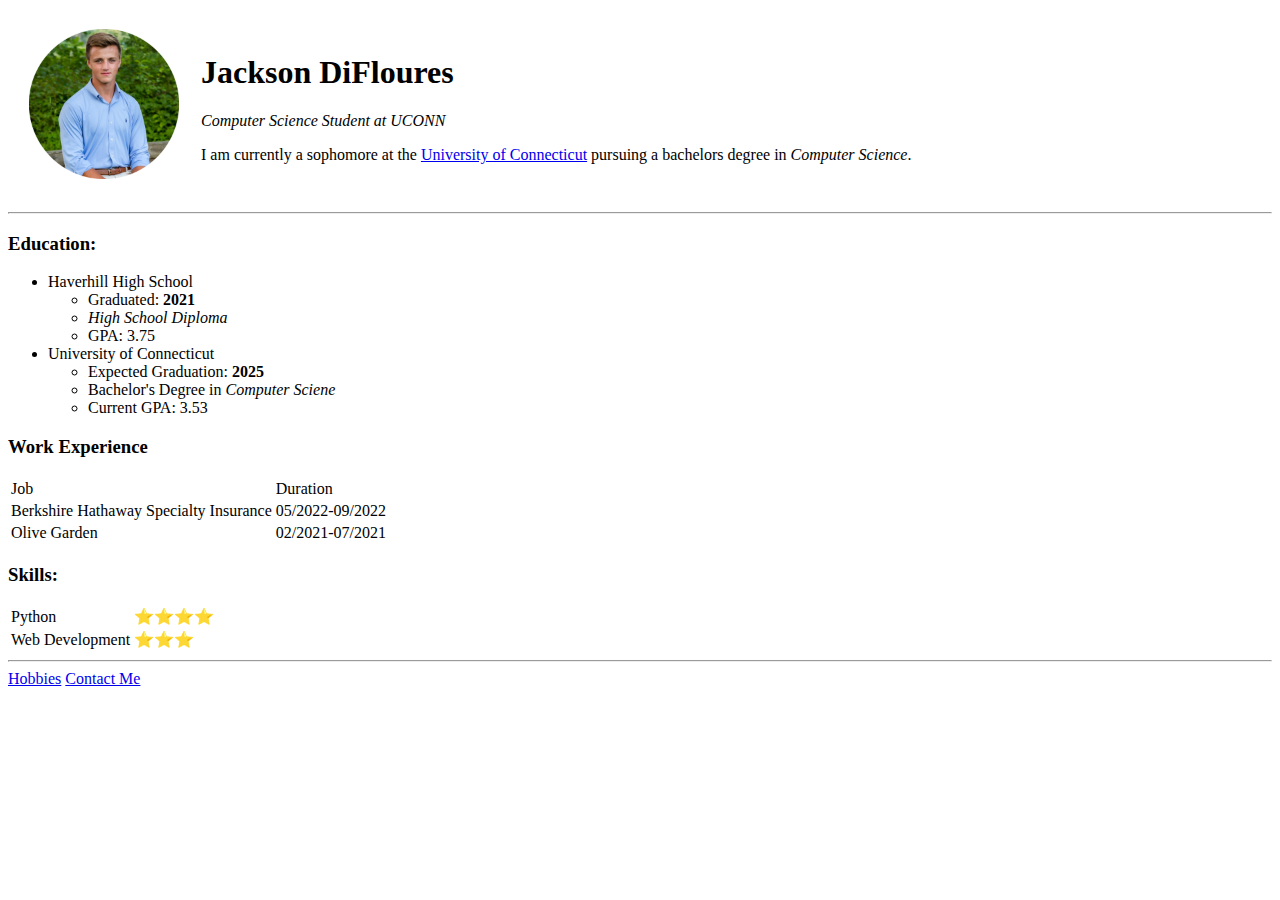
<file: HTML Personal Site/index.html>
<!DOCTYPE html>
<html lang="en" dir="ltr">

<head>
  <meta charset="utf-8">
  <title>Jackson's Personal Site</title>
  <link rel="stylesheet" href="C:\Users\jackd\Desktop\Web Dev Course\CSS\styles.css">
</head>
<body>
  <table cellspacing = '20'>
    <tr>
      <td><img src="images/IMG_1317-modified.png" alt="Jackson DiFloures Portrait" style="height: 150px;"></td>
      <td><h1>Jackson DiFloures</h1>
      <p><em>Computer Science Student at UCONN</em></p>
      <p>I am currently a sophomore at the <stron><a href="www.uconn.edu">University of Connecticut</a></stron> pursuing a bachelors degree in <em>Computer Science</em>.</p></td>
    </tr>
  </table>
  <hr>
  <h3>Education:</h3>
  <ul>
    <li>Haverhill High School</li>
    <ul>
      <li>Graduated: <strong>2021</strong></li>
      <li><em>High School Diploma</em></li>
      <li>GPA: <st>3.75</st></li>
    </ul>
    <li>University of Connecticut</li>
    <ul>
      <li>Expected Graduation: <strong>2025</strong></li>
      <li>Bachelor's Degree in <em>Computer Sciene</em></li>
      <li>Current GPA: <st>3.53</st></li>
    </ul>
  </ul>
  <h3>Work Experience</h3>
  <table>
    <thead>
      <tr>
        <td><st>Job</st></td>
        <td><st>Duration</st></td>
      </tr>
    </thead>
    <tb>
      <tr>
        <td>Berkshire Hathaway Specialty Insurance</td>
        <td>05/2022-09/2022</td>
      </tr>
      <tr>
        <td>Olive Garden</td>
        <td>02/2021-07/2021</td>
      </tr>
    </tb>
    <tf></tf>
  </table>
  <h3>Skills:</h3>
  <table>
    <tr>
      <td>Python</td>
      <td>⭐⭐⭐⭐</td>
    </tr>
    <tr>
      <td>Web Development</td>
      <td>⭐⭐⭐</td>
    </tr>
  </table>
  <hr>
  <a href="hobbies.html">Hobbies</a> <a href="contactMe.html">Contact Me</a>
</body>

</html>
</file>
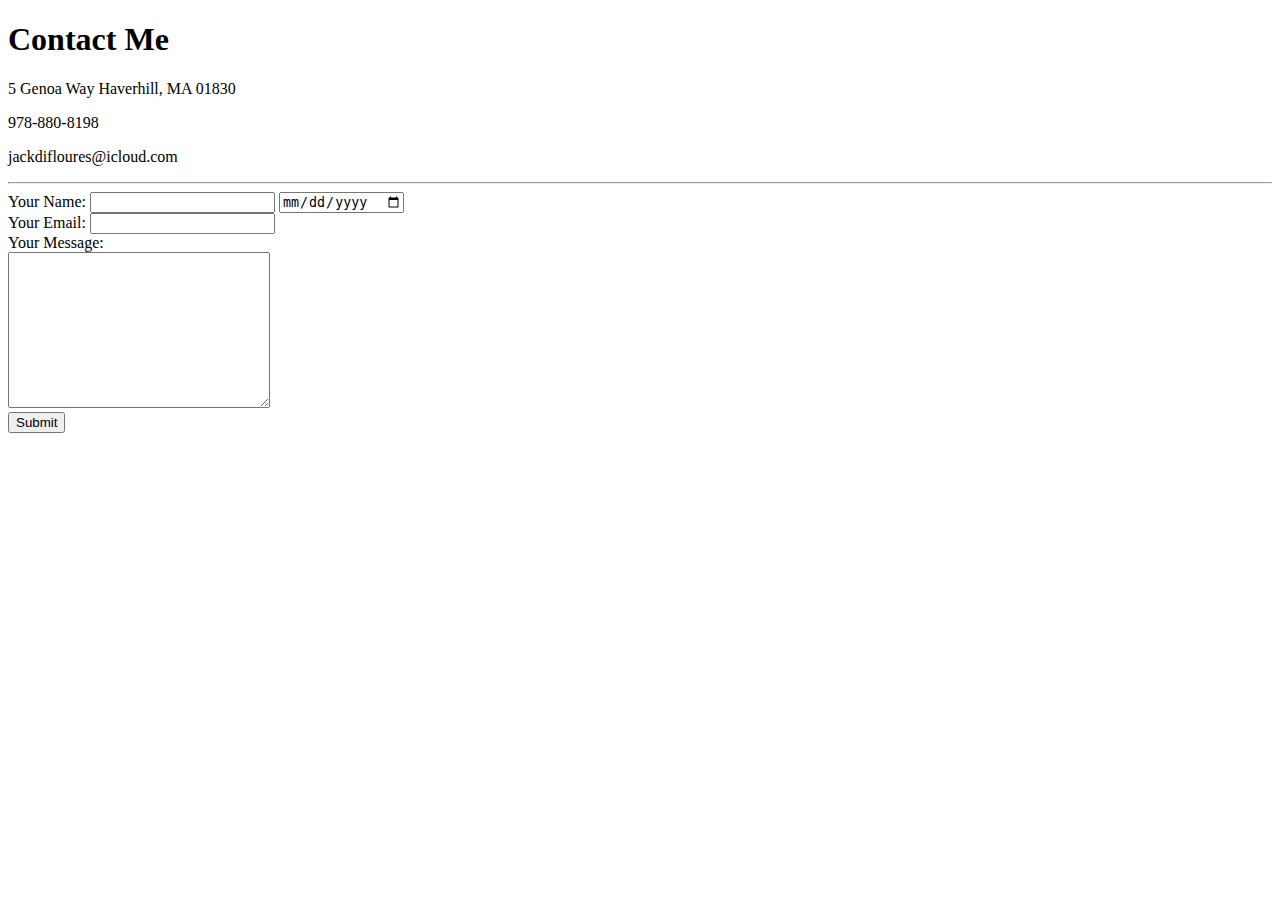
<file: HTML Personal Site/contactMe.html>
<!DOCTYPE html>
<html lang="en" dir="ltr">
  <head>
    <meta charset="utf-8">
    <title>Contact Me</title>
    <link rel="stylesheet" href="C:\Users\jackd\Desktop\Web Dev Course\CSS\styles.css">
  </head>
  <body>
    <h1>Contact Me</h1>
    <p>5 Genoa Way Haverhill, MA 01830</p>
    <p>978-880-8198</p>
    <p>jackdifloures@icloud.com</p>
    <hr>
    <form class="" action="mailto:jackdifloures@icloud.com" method="post" enctype="text/plain">
      <label>Your Name:</label>
      <input type="text" name="yourName" value="">
      <input type="date" name="" value="todaysDate"><br>
      <label>Your Email:</label>
      <input type="email" name="yourEmail" value=""><br>
      <label>Your Message:</label><br>
      <textarea name="yourMessage" rows="10" cols="30"></textarea><br>
      <input type="submit" name="">
    </form>
  </body>
</html>
</file>
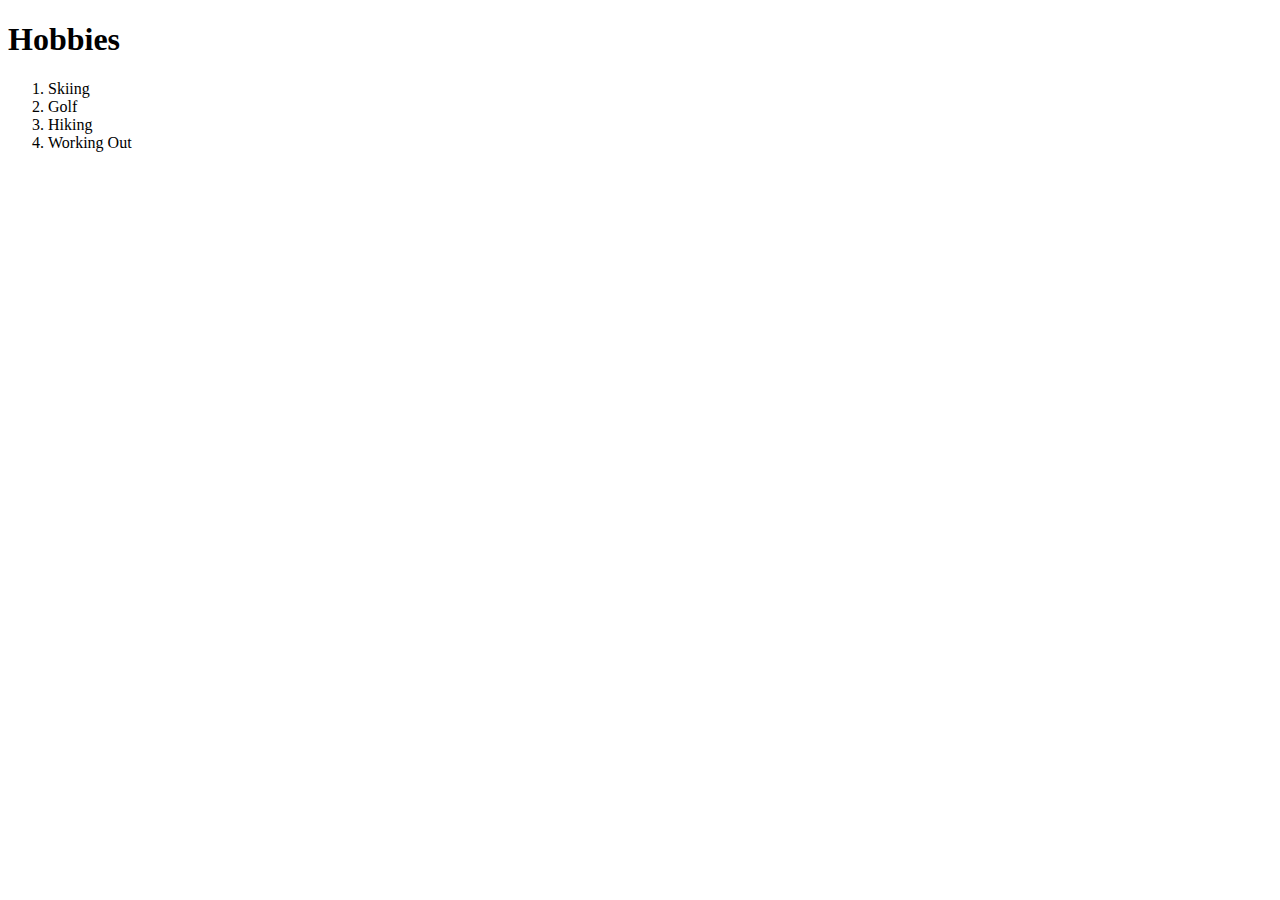
<file: HTML Personal Site/hobbies.html>
<!DOCTYPE html>
<html lang="en" dir="ltr">
  <head>
    <meta charset="utf-8">
    <title>Hobbies</title>
    <link rel="stylesheet" href="C:\Users\jackd\Desktop\Web Dev Course\CSS\styles.css">
  </head>
  <body>
    <h1>Hobbies</h1>
    <ol>
      <li>Skiing</li>
      <li>Golf</li>
      <li>Hiking</li>
      <li>Working Out</li>
    </ol>
  </body>
</html>
</file>
